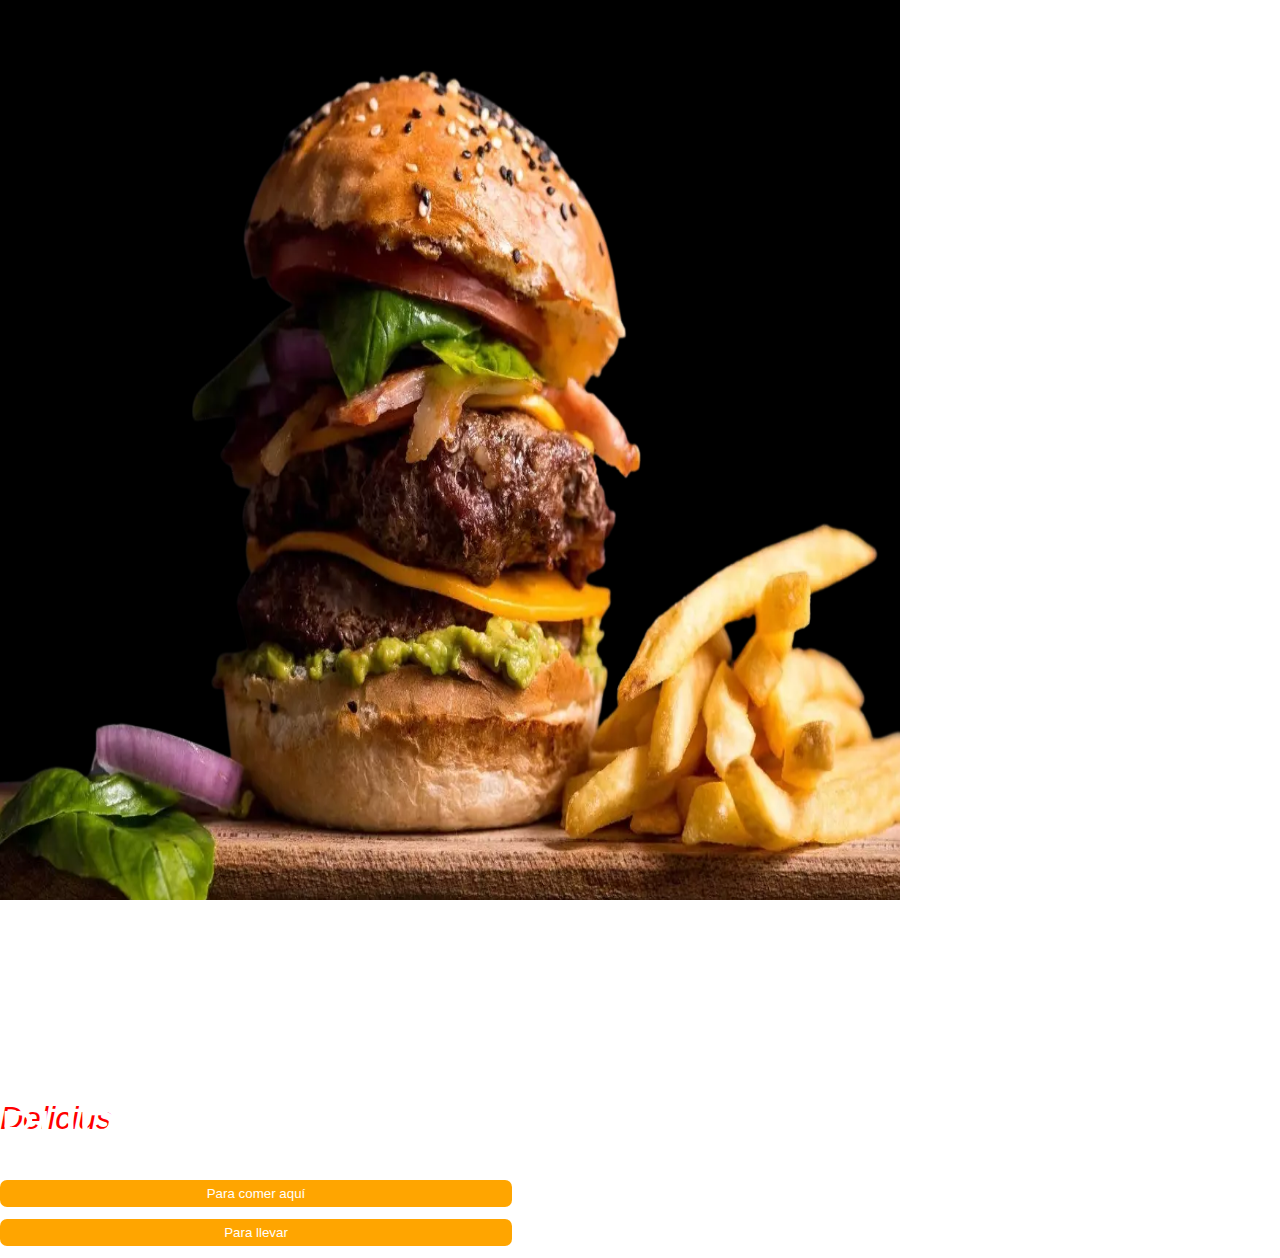
<file: Index.html>
<!DOCTYPE html>
<html lang="en">

<head>
    <meta charset="UTF-8">
    <meta http-equiv="X-UA-Compatible" content="IE=edge">
    <meta name="viewport" content="width=device-width, initial-scale=1.0">
    <title>Delicius Burger</title>
    <link href="https://cdn.jsdelivr.net/npm/bootstrap@5.3.0-alpha1/dist/css/bootstrap.min.css" rel="stylesheet"
        integrity="sha384-GLhlTQ8iRABdZLl6O3oVMWSktQOp6b7In1Zl3/Jr59b6EGGoI1aFkw7cmDA6j6gD" crossorigin="anonymous">
    <link rel="stylesheet" href="css/index.css">
</head>

<body class="bg-dark">
    <div class="pr">
        <div class="imagen">
            <img src="img/ham2.webp" class="ima" alt="">
        </div>
        <div class="texto">
            <p class="medio">Delicius</p>
            <p class="grande">BURGER</p>
            <p class="parra" id="maquinas"></p>
            <div class="nds" id="nd2">
                <a href="carrito_.html" class="aq"><button class="bts">Para comer aqu&iacute;</button></a>
                <a href="carrito_.html" class="aq"><button class="bts sxs">Para llevar</button></a>
            </div>
        </div>
    </div>
</body>
<script src="js/maquina_escribir.js"></script>
</html>
</file>
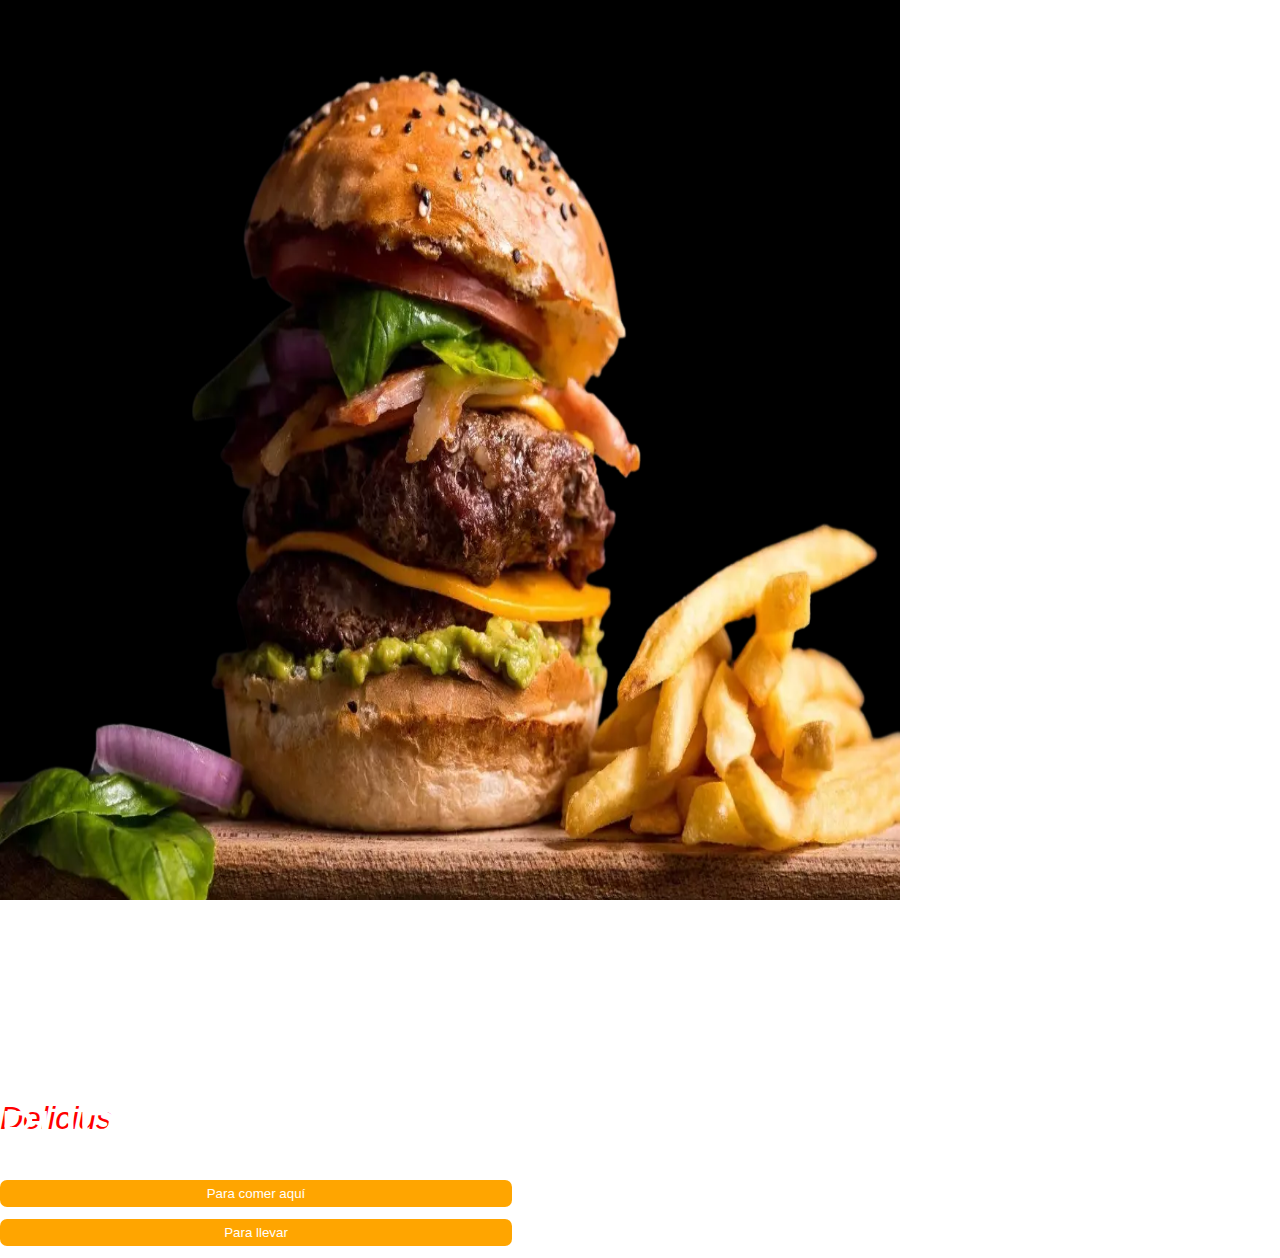
<file: index.html>
<!DOCTYPE html>
<html lang="en">

<head>
    <meta charset="UTF-8">
    <meta http-equiv="X-UA-Compatible" content="IE=edge">
    <meta name="viewport" content="width=device-width, initial-scale=1.0">
    <title>Document</title>
    <link href="https://cdn.jsdelivr.net/npm/bootstrap@5.3.0-alpha1/dist/css/bootstrap.min.css" rel="stylesheet"
        integrity="sha384-GLhlTQ8iRABdZLl6O3oVMWSktQOp6b7In1Zl3/Jr59b6EGGoI1aFkw7cmDA6j6gD" crossorigin="anonymous">
    <link rel="stylesheet" href="css/index.css">
</head>

<body class="bg-dark">
    <div class="pr">
        <div class="imagen">
            <img src="img/ham2.webp" class="ima" alt="">
        </div>
        <div class="texto">
            <p class="medio">Delicius</p>
            <p class="grande">BURGER</p>
            <p class="parra" id="maquinas"></p>


            <div class="nds" id="nd2">
                <a href="carrito_.html" class="aq"><button class="bts">Para comer aqu&iacute;</button></a>
                <a href="carrito_.html" class="aq"><button class="bts sxs">Para llevar</button></a>


            </div>
        </div>




    </div>


</body>
<script src="js/maquina_escribir.js"></script>
</html>
</file>
<file: css/index.css>
*{
    margin: 0;
    padding: 0;
    font-family: 'Franklin Gothic Medium', 'Arial Narrow', Arial, sans-serif;
    color: white;
}

.pr{
    
    display: flex;
    justify-content: space-between;
    flex-wrap: wrap;


}
.imagen{
    position: relative;
    background-color: black;
    width: 100vh;
    height: 100vh;
    transition: 0.5s all;
}
.ima{
    width: 100%;
    height: 100%;
    transition: 0.5s all;
}
.texto{
    background-color:transparent;
    margin-right:100px;
    margin-top: 200px;
    width: 40%;

}
.medio{
    font-size: 2rem;
    font-style: italic;
    color: red;
}
.grande{
    margin-top: -40px;
    font-size:3.5rem;
}
.nds{
    display: flex;
    flex-wrap: wrap;
}
.aq{
    width: 100%;

}
.bts{
    width: 100%;
    padding: 6px;
    border: none;
    border-radius: 7px;
    background-color: orange;
    margin-bottom: 12px;
    transition: 0.5s all;
}
.bts:hover{
    background-color: white;
    color: black;
}
.imagen:hover .ima{
    -webkit-transform:scale(1.3);
    transform:scale(1.3);
}
.imagen{
    overflow: hidden;
}
@media (max-width:700px) {

    .imagen{
       
        width: 840px;
        height: 400px;
        
    }
    
    .texto{
        background-color:transparent;
       margin: 0;
        width: 100%;
        padding: 20px;
    
    }
    
}
</file>
